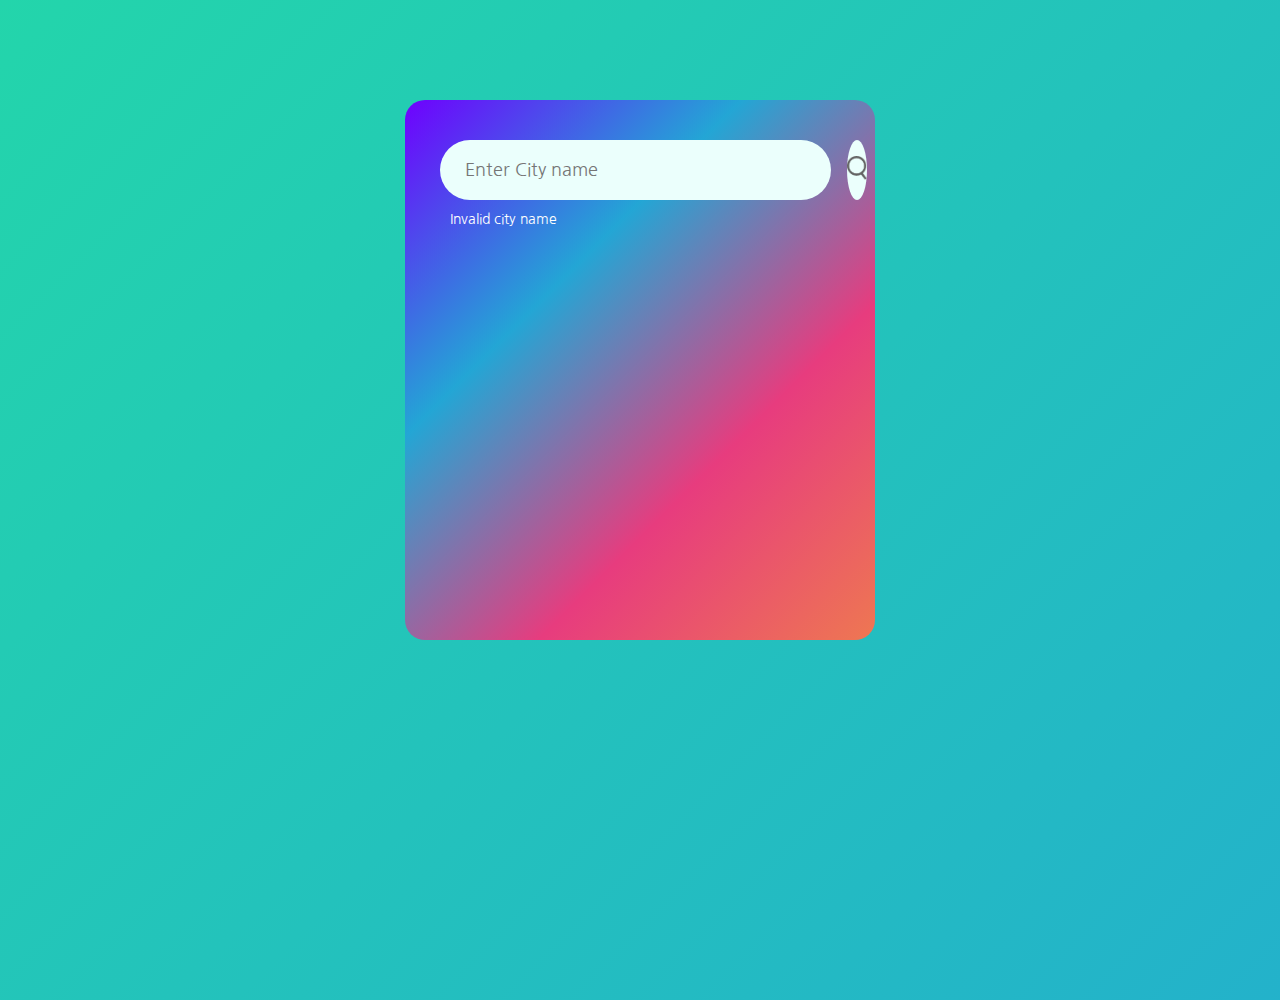
<file: index.html>
<!DOCTYPE html>
<html lang="en">
<head>
    <meta charset="UTF-8">
    <meta name="viewport" content="width=device-width, initial-scale=1.0">
    <title>Document</title>
    <link rel="stylesheet" href="gradcss.css">
    <link rel="stylesheet" href="style.css">
    <link rel="preconnect" href="https://fonts.googleapis.com">
<link rel="preconnect" href="https://fonts.gstatic.com" crossorigin>
<link href="https://fonts.googleapis.com/css2?family=Caveat&family=Nanum+Gothic&display=swap" rel="stylesheet">
</head>
<body>

    <div class="d-flex flex-column justify-content-center w-100 h-100">

        <div class="d-flex flex-column justify-content-center align-items-center">
            <h1 class="fw-light text-white m-0"></h1>
            <div class="btn-group my-5">
                <a href="https://codepen-api-export-production.s3.us-west-2.amazonaws.com/zip/PEN/pyBNzX/1578778289271/pure-css-gradient-background-animation.zip" class="btn btn-outline-light" aria-current="page"><i class="fas fa-file-download me-2"></i></a>
                <a href="https://codepen.io/P1N2O/full/pyBNzX" class="btn btn-outline-light"> <i class="fas fa-expand ms-2"></i></a>
            </div>
            <a href="https://manuel.pinto.dev" class="text-decoration-none">
                <h5 class="fw-light text-white m-0"></h5>
            </a>
        </div>
    </div>
</div>


    <div class="card">
        <div class="search">
            <input type="text" placeholder="Enter City name" spellcheck="false">
            <button><img src="weather-app-img\images\search.png"></button>
        </div>
        <div class="error">
            <p>Invalid city name</p>
        </div>
        <div class="weather">
            <img src="weather-app-img/images/rain.png" class="weather-icon">
            <h1 class="temp">22°</h1>
            <h2 class="city">New York</h2>
            <div class="detail">
                <div class="col">
                    <img src="weather-app-img/images/humidity.png" >
                    <div>
                        <p class="humidity">50%</p>
                        <p>humidity</p>
                    </div>
                </div>
                <div class="col">
                    <img src="weather-app-img/images/wind.png" >
                    <div>
                        <p class="wind">15km/hr</p>
                        <p>Wind speed</p>
                    </div>
                </div>
            </div>
        </div>
    </div>
    <script>
        const apiKey = "2238a408824ea5fb9be6b6219a87b0ac";
        const apiUrl = "https://api.openweathermap.org/data/2.5/weather?units=metric&q=";
        const searchBox = document.querySelector(".search input");
        const searchBtn = document.querySelector(".search button");
        const weatherIcon = document.querySelector(".weather-icon");
    
        async function checkWeather(city) {
            try {
                const response = await fetch(apiUrl + city + `&appid=${apiKey}`);
                if (response.status == 404) {
                    document.querySelector(".error").style.display = "block";
                    document.querySelector(".weather").style.display = "none";
                } else {
                    const data = await response.json();
                    document.querySelector(".city").innerHTML = data.name;
                    document.querySelector(".temp").innerHTML = Math.round(data.main.temp) + "°C";
                    document.querySelector(".humidity").innerHTML = data.main.humidity + "%";
                    document.querySelector(".wind").innerHTML = data.wind.speed + "Km/hr";
                    
                    console.log(data.weather[0].main); // Log weather condition for debugging
    
                    if (data.weather[0].main == "Clouds") {
                        weatherIcon.src = "weather-app-img/images/clouds.png";
                    } else if (data.weather[0].main == "Clear") {
                        weatherIcon.src = "weather-app-img/images/clear.png";
                    } else if (data.weather[0].main == "Rain") {
                        weatherIcon.src = "weather-app-img/images/rain.png";
                    } else if (data.weather[0].main == "Drizzle") {
                        weatherIcon.src = "weather-app-img/images/drizzle.png";
                    } else if (data.weather[0].main == "Mist") {
                        weatherIcon.src = "weather-app-img/images/mist.png";
                    }
    
                    document.querySelector(".weather").style.display = "block";
                    document.querySelector(".error").style.display = "none";
                }
            } catch (error) {
                console.error("Error fetching weather data:", error);
                document.querySelector(".error").style.display = "block";
                document.querySelector(".weather").style.display = "none";
            }
        }
    
        searchBtn.addEventListener("click", () => {
            checkWeather(searchBox.value);
        });
    
        checkWeather("Mumbai"); // Default city for initial load
    </script>
    
    
</body>
</html>
</file>
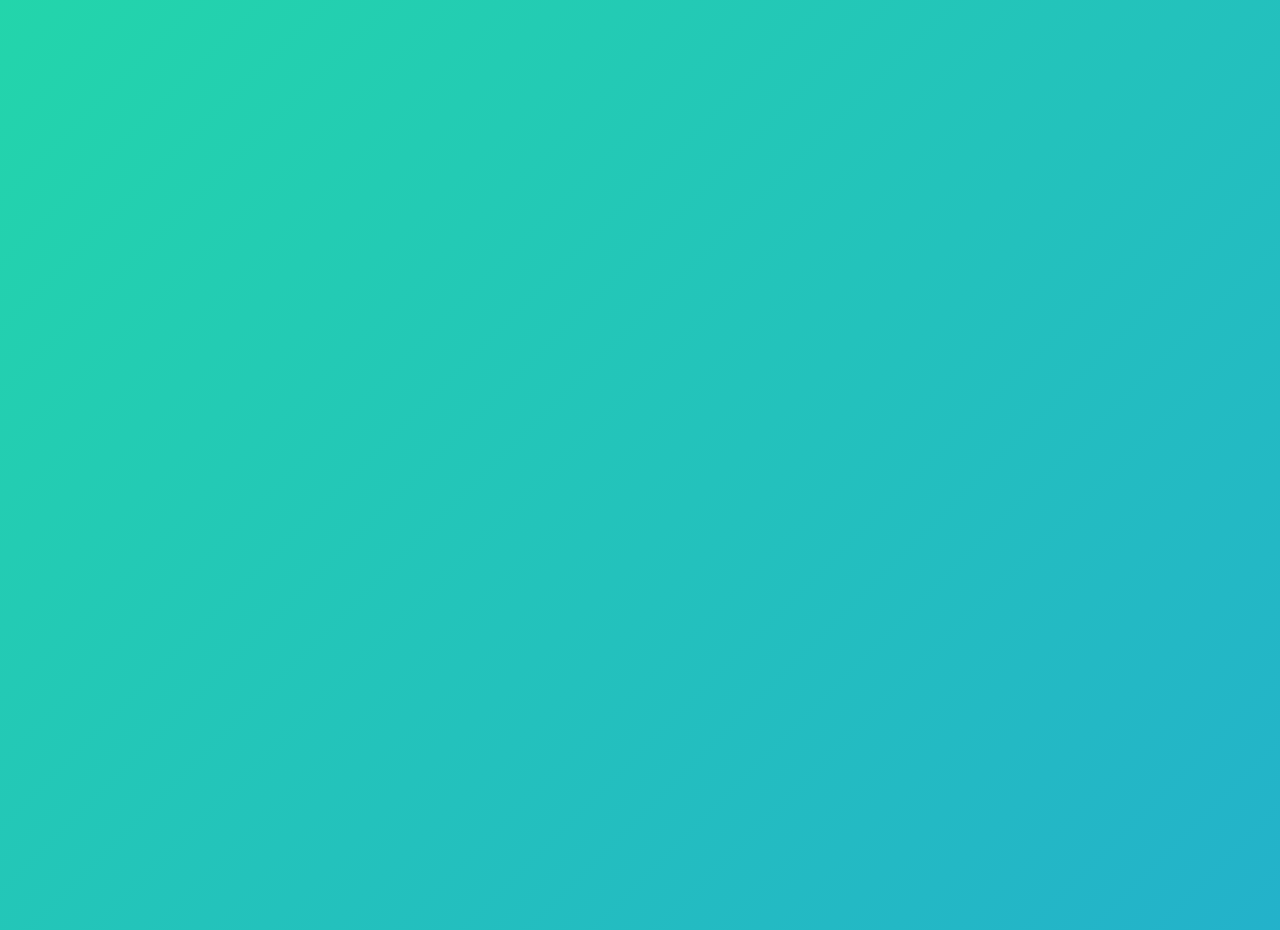
<file: grad.html>
<!DOCTYPE html>
<html lang="en">
<head>
    <meta charset="UTF-8">
    <meta name="viewport" content="width=device-width, initial-scale=1.0">
    <title>Document</title>
    <link rel="stylesheet" href="gradcss.css">
</head>
<body>
    <div class="d-flex flex-column justify-content-center w-100 h-100">

        <div class="d-flex flex-column justify-content-center align-items-center">
            <h1 class="fw-light text-white m-0"></h1>
            <div class="btn-group my-5">
                <a href="https://codepen-api-export-production.s3.us-west-2.amazonaws.com/zip/PEN/pyBNzX/1578778289271/pure-css-gradient-background-animation.zip" class="btn btn-outline-light" aria-current="page"><i class="fas fa-file-download me-2"></i></a>
                <a href="https://codepen.io/P1N2O/full/pyBNzX" class="btn btn-outline-light"> <i class="fas fa-expand ms-2"></i></a>
            </div>
            <a href="https://manuel.pinto.dev" class="text-decoration-none">
                <h5 class="fw-light text-white m-0"></h5>
            </a>
        </div>
    </div>
    </div>
</body>
</html>
</file>
<file: gradcss.css>
body {
	background: linear-gradient(-45deg, #ee7752, #e73c7e, #23a6d5, #23d5ab);
	background-size: 400% 400%;
	animation: gradient 15s ease infinite;
	height: 100vh;
}

@keyframes gradient {
	0% {
		background-position: 0% 50%;
	}
	50% {
		background-position: 100% 50%;
	}
	100% {
		background-position: 0% 50%;
	}
}
</file>
<file: style.css>
*{
    margin :0;
    padding: 0;
    font-family: "Nanum Gothic", sans-serif ;
    box-sizing: border-box;
}
body{
    background-color: rgb(0, 0, 0);
}
.card{
    width: 90%;
    max-width: 470px;
    /*background: linear-gradient(135deg,#00feba,#5b548a);*/
    color: #fff;
    margin: 100px auto 0;
    border-radius: 20px;
    padding: 40px 35px;
    text-align: center;



    background: linear-gradient(-45deg, #ee7752, #e73c7e, #23a6d5,  #6F00FF );
	background-size: 100% 100%;
	animation: gradient 14s ease infinite;
	height: 60vh;
}
.search{
    width:100%;
    display: flex;
    align-items: center;
    justify-content: space-between;
}
.search input{
    border: 0;
    outline: 0;
    background: #ebfffc;
    color: #555;
    padding: 10px 25px;
    height: 60px;
    border-radius: 30px;
    flex: 1;
    margin-right: 16px;
    font-size: 18px;
}
.search button{
    border: 0;
    outline: 0;
    background: #ebfffc;
    border-radius: 50%;
    width: 60px;
    height: 60px;
    cursor: pointer;

}
.search button img{
    width: 20px;
}
.weather-icon{
    width: 170px;
    margin-top: 30px;
} 
.weather h1{
    font-size: 80px;
    font-weight: 500;
}
.weather h2{
    font-size: 45px;
    font-weight: 400;
    margin-top: 10px;
}
.detail{
    display: flex;
    align-items: center;
    justify-content: space-between;
    padding: 0 -1px;
}
.col{
    display:flex;
    align-items: center;
    text-align: left;
}
.col img{
    width: 40px;
    margin-right: 10px;
}
.humidity , .wind{
    font-size: 28px;
    margin-top: 20px;
}
.weather{
    display: none;
}
.error{
    text-align: left;
    margin-top:10px;
    margin-left: 10px;
    font-size: 14px;
    display: none;
}




/*body {
	background: linear-gradient(-45deg, #ee7752, #e73c7e, #23a6d5, #23d5ab);
	background-size: 400% 400%;
	animation: gradient 15s ease infinite;
	height: 100vh;
}*/

@keyframes gradient {
	0% {
		background-position: 0% 50%;
	}
	50% {
		background-position: 100% 50%;
	}
	100% {
		background-position: 0% 50%;
	}
}
</file>
